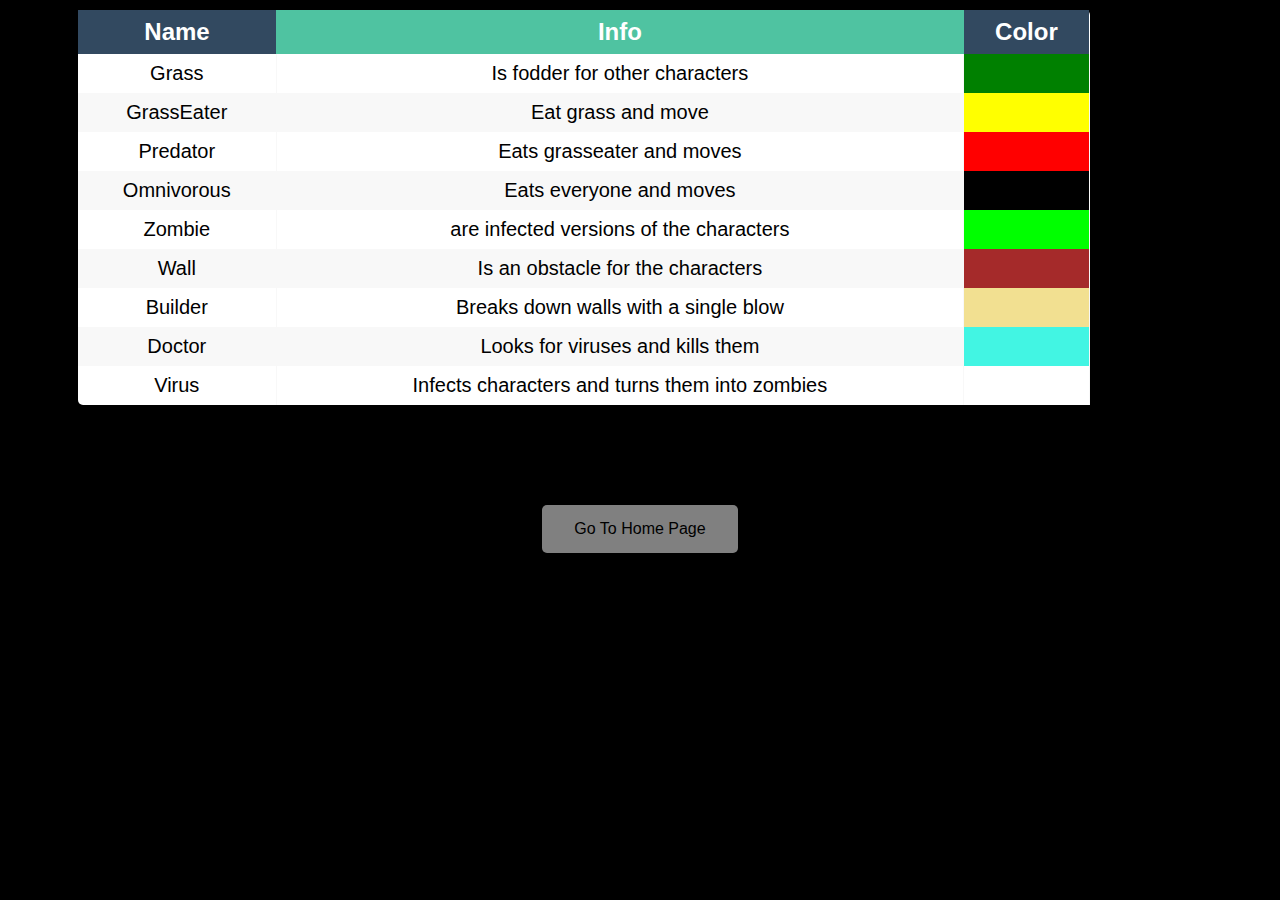
<file: GameOfLife2.0/info.html>
<!DOCTYPE html>
<html lang="en">
<head>
    <meta charset="UTF-8">
    <meta http-equiv="X-UA-Compatible" content="IE=edge">
    <meta name="viewport" content="width=device-width, initial-scale=1.0">
    <title>Info</title>
    <link rel="stylesheet" href="style.css">
</head>
<body>
    <div class="table-wrapper">
        <table class="fl-table">
            <thead>
            <tr>
                <th>Name</th>
                <th>Info</th>
                <th>Color</th>
            </tr>
            </thead>
            <tbody>
            <tr>
                <td>Grass</td>
                <td>
                    Is fodder for other characters</td>
                <td style="background-color: green;"></td>
            </tr>
            <tr>
                <td>GrassEater</td>
                <td>Eat grass and move</td>
                <td style="background-color: yellow;"></td>

            </tr>
            <tr>
                <td>Predator</td>
                <td>Eats grasseater and moves</td>
                <td style="background-color: red;"></td>

            </tr>
            <tr>
                <td>Omnivorous</td>
                <td>Eats everyone and moves</td>
                <td style="background-color: black;"></td>

            </tr>
            <tr>
                <td>Zombie</td>
                <td>are infected versions of the characters</td>
                <td style="background-color: #00ff00;" ></td>

            </tr>
            <tr>
                <td>Wall</td>
                <td>Is an obstacle for the characters</td>
                <td style="background-color: brown;"></td>

            </tr>
            <tr>
                <td>Builder</td>
                <td>Breaks down walls with a single blow</td>
                <td style="background-color:#f2e091 ;"></td>

            </tr>
            <tr>
                <td>Doctor</td>
                <td>Looks for viruses and kills them</td>
                <td style="background-color: #42f5e3;"></td>

            </tr>
            <tr>
                <td>Virus</td>
                <td>Infects characters and turns them into zombies</td>
                <td style="background-color: white;"></td>

            </tr>

            <tbody>
        </table>
    </div>
    <div  class="cont">
        <a href="start.html"class ="button">Go To Home Page</a>
    </div>
</body>
</html>
</file>
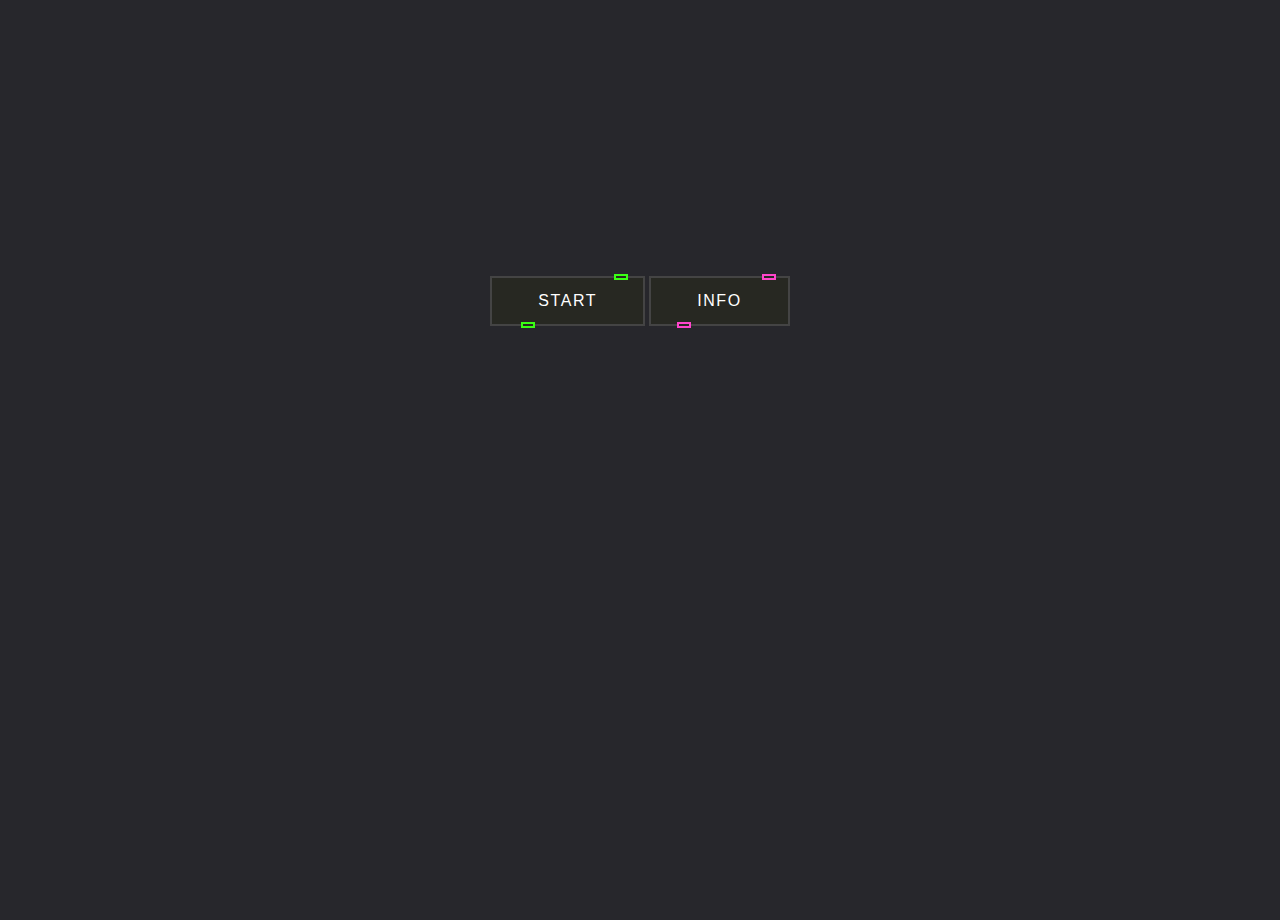
<file: GameOfLife2.0/start.html>
<!DOCTYPE html>
<html lang="en">
<head>
    <meta charset="UTF-8">
    <meta http-equiv="X-UA-Compatible" content="IE=edge">
    <meta name="viewport" content="width=device-width, initial-scale=1.0">
    <title>Game of Life</title>
    <link rel="stylesheet" href="start.css">
    <link rel="preconnect" href="https://fonts.googleapis.com">
<link rel="preconnect" href="https://fonts.gstatic.com" crossorigin>
<link href="https://fonts.googleapis.com/css2?family=Roboto:ital@1&display=swap" rel="stylesheet">
</head>
<body>
    <div style="margin-top: 20%;" class="button"><button style="--clr:#39FF14"><span><a href="index.html">Start</a></span><i></i></button>

    <button style="--clr:#FF44CC"><span><a href="info.html">Info</a></span><i></i></button>
</div>
    
    
    
</body>
</html>
</file>
<file: GameOfLife2.0/style.css>
*{
    box-sizing: border-box;
    -webkit-box-sizing: border-box;
    -moz-box-sizing: border-box;
}
a{
    text-decoration: none;
    
}
body{
    font-family: Helvetica;
    -webkit-font-smoothing: antialiased;
    background: black;
}
h2{
    text-align: center;
    font-size: 18px;
    text-transform: uppercase;
    letter-spacing: 1px;
    color: white;
    padding: 30px 0;
}

/* Table Styles */

.table-wrapper{
    margin: 10px 70px 70px;
    box-shadow: 0px 35px 50px rgba( 0, 0, 0, 0.2 );
}

.fl-table {
    border-radius: 5px;
    font-size: 24px;
    font-weight: normal;
    border: none;
    border-collapse: collapse;
    width: 90%;
    max-width: 100%;
    white-space: nowrap;
    background-color: white;
}

.fl-table td, .fl-table th {
    text-align: center;
    padding: 8px;
}

.fl-table td {
    border-right: 1px solid #f8f8f8;
    font-size: 20px;
}

.fl-table thead th {
    color: #ffffff;
    background: #4FC3A1;
}


.fl-table thead th:nth-child(odd) {
    color: #ffffff;
    background: #324960;
}

.fl-table tr:nth-child(even) {
    background: #F8F8F8;
}

/* Responsive */

@media (max-width: 767px) {
    .fl-table {
        display: block;
        width: 100%;
    }
    .table-wrapper:before{
        content: "Scroll horizontally >";
        display: block;
        text-align: right;
        font-size: 11px;
        color: white;
        padding: 0 0 10px;
    }
    .fl-table thead, .fl-table tbody, .fl-table thead th {
        display: block;
    }
    .fl-table thead th:last-child{
        border-bottom: none;
    }
    .fl-table thead {
        float: left;
    }
    .fl-table tbody {
        width: auto;
        position: relative;
        overflow-x: auto;
    }
    .fl-table td, .fl-table th {
        padding: 20px .625em .625em .625em;
        height: 60px;
        vertical-align: middle;
        box-sizing: border-box;
        overflow-x: hidden;
        overflow-y: auto;
        width: 120px;
        font-size: 13px;
        text-overflow: ellipsis;
    }
    .fl-table thead th {
        text-align: left;
        border-bottom: 1px solid #f7f7f9;
    }
    .fl-table tbody tr {
        display: table-cell;
    }
    .fl-table tbody tr:nth-child(odd) {
        background: none;
    }
    .fl-table tr:nth-child(even) {
        background: transparent;
    }
    .fl-table tr td:nth-child(odd) {
        background: #F8F8F8;
        border-right: 1px solid #E6E4E4;
    }
    .fl-table tr td:nth-child(even) {
        border-right: 1px solid #E6E4E4;
    }
    .fl-table tbody td {
        display: block;
        text-align: center;
    }
}
.button{
    background-color: grey;
    color: black;
    padding: 15px 32px;
    border:none;
    text-align: center;
    text-decoration: none;
    display: inline-block;
    font-size: 16px;
    cursor: pointer;
    border-radius: 5px;
    transition: background-color 0.3s;
    text-align: center;
    margin-top: 30px;


}
.button:hover{
    background-color: white;
}
.cont{
    text-align: center;
}
</file>
<file: GameOfLife2.0/start.css>
* {
    margin: 0;
    padding: 0;
    box-sizing: border-box;
  }
  
  body {
    display: flex;
    flex-direction: column;
    gap: 1rem;
    align-items: center;
    margin-top: 20px;
    min-height: 100vh;
    background: #27272c;
  }
  
  button {
    position: relative;
    background: #444;
    color: #fff;
    text-decoration: none;
    text-transform: uppercase;
    border: none;
    letter-spacing: 0.1rem;
    font-size: 1rem;
    padding: 1rem 3rem;
    transition: 0.2s;
  }
  
  button:hover {
    letter-spacing: 0.2rem;
    padding: 1.1rem 3.1rem;
    background: var(--clr);
    color: var(--clr);
    /* box-shadow: 0 0 35px var(--clr); */
    animation: box 3s infinite;
  }
  
  button::before {
    content: "";
    position: absolute;
    inset: 2px;
    background: #272822;
  }
  
  button span {
    position: relative;
    z-index: 1;
  }
  button i {
    position: absolute;
    inset: 0;
    display: block;
  }
  a{
      color:white;
      text-decoration: none;
  }
  button i::before {
    content: "";
    position: absolute;
    width: 10px;
    height: 2px;
    left: 80%;
    top: -2px;
    border: 2px solid var(--clr);
    background: #272822;
    transition: 0.2s;
  }
  
  button:hover i::before {
    width: 15px;
    left: 20%;
    animation: move 3s infinite;
  }
  
  button i::after {
    content: "";
    position: absolute;
    width: 10px;
    height: 2px;
    left: 20%;
    bottom: -2px;
    border: 2px solid var(--clr);
    background: #272822;
    transition: 0.2s;
  }
  
  button:hover i::after {
    width: 15px;
    left: 80%;
    animation: move 3s infinite;
  }
  
  @keyframes move {
    0% {
      transform: translateX(0);
    }
    50% {
      transform: translateX(5px);
    }
    100% {
      transform: translateX(0);
    }
  }
  
  @keyframes box {
    0% {
      box-shadow: #27272c;
    }
    50% {
      box-shadow: 0 0 25px var(--clr);
    }
    100% {
      box-shadow: #27272c;
    }
  }
</file>
